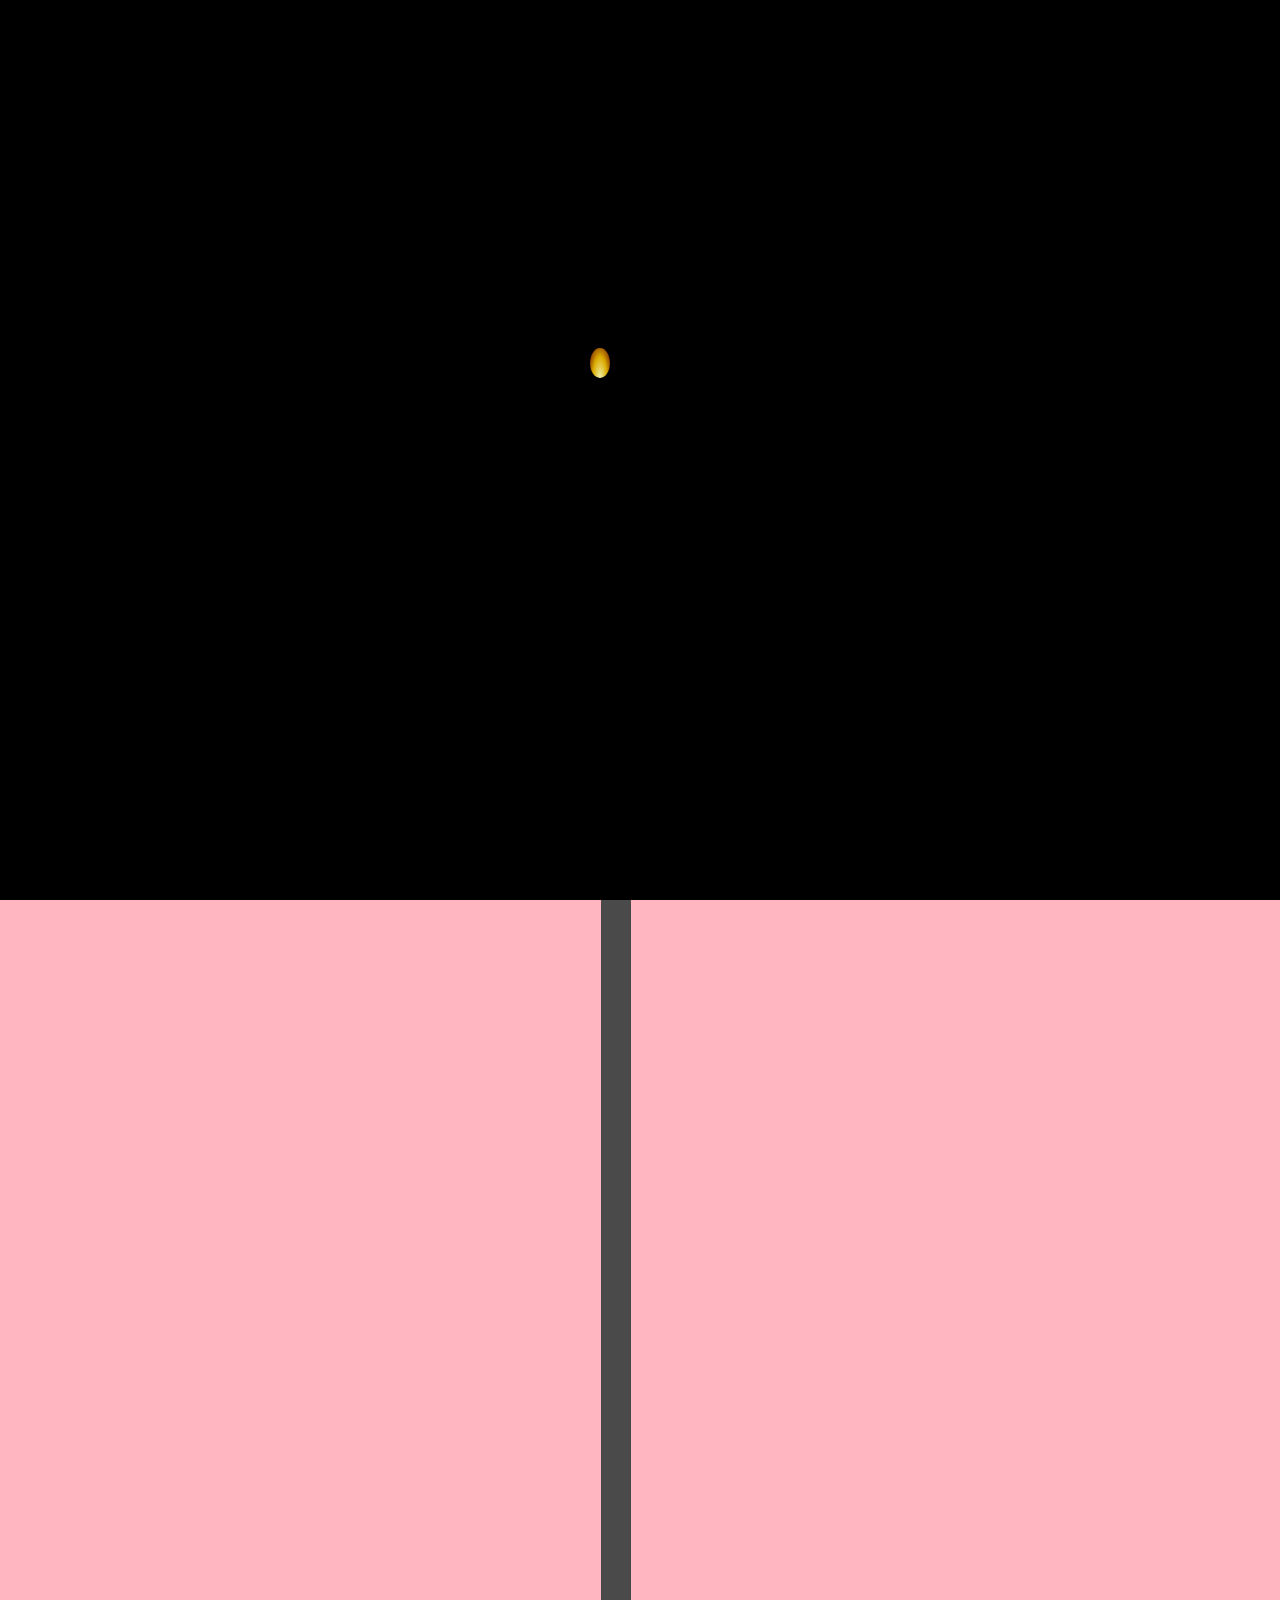
<file: docs/index.html>
<!DOCTYPE html>
<html lang="en">
  <head>
    <meta charset="UTF-8" />
    <meta
      name="viewport"
      content="width=device-width, initial-scale=1.0, maximum-scale=1.0, user-scalable=no"
    />
    <link
      href="https://fonts.googleapis.com/css2?family=Pacifico&display=swap"
      rel="stylesheet"
    />
    <title>Feliz Cumpleaños</title>
    <link rel="stylesheet" href="styles.css" />
    <link
      rel="stylesheet"
      href="mobile.css"
      media="only screen and (max-width: 768px)"
    />
  </head>
  <body>
    <!--Confeti Atras-->
    <canvas id="canvas1"></canvas>

    <div class="contenedor">
      <!-- PortaRetrato -->
      <div class="portaretrato-torta-caja">
        <div class="portaretrato">
          <div class="marco">
            <img src="recursos/cumpleañera.jpg" alt="Foto" />
          </div>
          <div class="soporte-marco"></div>
        </div>

        <!--Torta De Cumpleaños-->
        <div class="torta-cumpleaños">
          <div class="torta">
            <div class="chocolate"></div>
          </div>
          <div class="vela"></div>
          <div class="llama"></div>
        </div>

        <!--Caja De Regalo-->
        <div class="caja-wrapper">
          <div class="caja">
            <div class="cinta-de-regalo">
              <div class="cinta-de-regalo-izquierda"></div>
              <div class="cinta-de-regalo-derecha"></div>
              <div class="cinta-de-regalo-centro"></div>
            </div>
            <div class="regalos">
              <div class="regalo-sombra"></div>
            </div>
            <div class="regalo"></div>
            <div class="icono-estrella estrella1"></div>
            <div class="icono-estrella estrella2"></div>
            <div class="icono-estrella estrella3"></div>
            <div class="icono-estrella estrella4"></div>
            <div class="icono-estrella estrella5"></div>
          </div>
        </div>

        <!--Mensaje Feliz Cumpleaños-->
        <div class="happy-birthday">Happy Birthday</div>
      </div>

      <!--Mesa-->
      <div class="soporte"></div>
    </div>

    <!-- Carta Modal -->
    <div class="modal-carta" id="modalCarta">
      <div class="contenido-carta">
        <div class="carta">
          <h2>Querido Yos</h2>
          <p>
            ¡Feliz cumpleaños, YOS! <br>

            Ya 21 años, ¡ya nos estamos haciendo viejitos! jaja 🤭 Te quiero mucho we 🫶🏻✨ <br>

            Desde que te conocí te volviste mi hermana mayor aunque yo toy mas alto que tu, y tambien eres muy especial para mí; has estado conmigo en las buenas y en las malas, y te lo agradezco de verdad. 🥺 <br>

            No olvides que yo también estoy para apoyarte siempre. Eres una gran estudiante y muy inteligente, la verdad. 🫶🏻 Estoy muy orgulloso de tus grandes logros y de todos los que faltan, jiji. 🤭 ¡Ánimo! <br>

            Hay días en los que dan bajones, pero no importa, ¡a darle con todo! 🫶🏻 Te quiero mucho. ✨ Y pues ya sabes que yo estoy para lo necesites, ¡feliz cumpleaños we! 🥳 Pásatela chido con tus familia y amigos. 🥳✨ <br>

            ¡Cuídate, we! 🥹
          </p>
          <p class="firma">Con cariño,<br />Tu Amigo (Gadiel)</p>
        </div>
      </div>
    </div>

    <!--Confeti Delante-->
    <canvas id="canvas2"></canvas>

    <!--Todo Oscuro-->
    <audio id="soplido" src="recursos/soplar1.mp3" preload="auto"></audio>
    <audio
      id="cancion"
      src="recursos/cancion.mp3"
      preload="auto"
    ></audio>
    <div class="overlay"></div>

    <script src="confeti.js"></script>
    <script src="confeti2.js"></script>
    <script src="sorpresa.js"></script>
  </body>
</html>
</file>
<file: docs/styles.css>
html {
  overflow: hidden; 
}

body {
  background-color: rgba(255, 182, 193, 1);
  display: flex;
  justify-content: center;
  align-items: center;
  height: 100vh;
}

/*Confeti Atras*/
#canvas1 {
  position: absolute; 
  top: 0;
  left: 0;
  display: block;
  pointer-events: none;
  z-index: 0;
}

/*Ajustamos para dejarlo en caida [contendor  de los objetos / mesa]*/
.contenedor {
  display: flex;
  flex-direction: column; 
  align-items: center;    
}

/* Portaretrato + torta + caja de regalo */
.portaretrato-torta-caja {
  display: flex;
  justify-content: center;
  align-items: flex-end;
  width: 520px;
  gap: 20px;
  position: relative;
  bottom: -50px;
}

/* Mesa */
.soporte {
  position: relative;
  width: 500px;
  left: -20px;
  bottom: -50px;
  height: 20px;
  border-radius: 100px;
  background-color: #4A4A4A;
}

.soporte::before {
  content: "";
  position: absolute;
  width: 100px;
  height: 1000px;
  background-color: #4A4A4A;
  left: 195px;
  top: 18px;
}

.soporte::after {
  content: "";
  position: absolute;
  background-color: rgba(255, 182, 193, 1);
  width: 95px;
  height: 1000px;
  border-radius: 30px 30px 0 0;
  left: 136px;
  top: 20px;
  box-shadow: 125px 0 rgba(255, 182, 193, 1);
}

/*PortaRetrato*/
.portaretrato {
  position: relative;
  display: flex;
  flex-direction: column;
  align-items: center;
}

.marco {
  width: 50px;
  height: 70px;
  padding: 5px;
  background-color: #bb7d4e; 
  border: 5px solid #8a5e3c; 
  box-shadow: 0 4px 8px rgba(0,0,0,0.5);
  display: flex;
  align-items: center;
  justify-content: center;
}

.marco img {
  width: 100%;
  height: 100%;
  object-fit: cover;
}

.soporte-marco {
  width: 50px;
  height: 15px;
  background-color: #8a5e3c; 
  margin-top: -5px;
  clip-path: polygon(0 0, 100% 0, 80% 100%, 20% 100%);
}

/*Torta De Cumpleaños*/
.torta-cumpleaños {
  position: relative;
  width: 274px;  /* mismo ancho que la torta */
  height: 180px; /* espacio para torta + vela + llama */
  display: flex;
  justify-content: center;
  align-items: flex-end;
}

.torta {
  position: absolute;
  overflow: hidden;
  width: 274px;
  height: 140px;
  background-color: #FDE8C8;
  bottom: 0; /* pegada abajo del contenedor */
  left: 0; /* centrada horizontalmente */
  border-radius: 30px 30px 0 0;
}

.torta:before {
  content: "";
  position: absolute;
  background-color: #ff9393;
  width: 275px;
  height: 15px;
  top: 75px;
  box-shadow: 0 30px #ff9393;
}

.torta:after {
  content: "";
  position: absolute;
  background-color: #ff5959;
  width: 275px;
  height: 40px;
}

.chocolate {
  position: absolute;
  background-color: #ff5959;
  width: 25px;
  height: 45px;
  top: 25px;
  left: 0;
  z-index: 1;
  border-radius: 50px;
  box-shadow: 25px 2px #FDE8C8, 50px -10px #ff5959, 
              75px -5px #FDE8C8, 100px 3px #ff5959,
              125px 0px #FDE8C8, 150px -5px #ff5959,
              175px 3px #FDE8C8, 200px -5px #ff5959,
              225px -10px #FDE8C8, 250px 4px #ff5959;
}

.vela {
  position: absolute;
  width: 15px;
  height: 70px;
  background-color: white;
  bottom: 140px; /* encima de la torta */
  left: calc(50% - 7.5px); /* centrada */
  box-shadow: inset 0 -10px #FF6F61;
}

.vela:before {
  content: "";
  position: absolute;
  width: 15px;
  height: 15px;
  background-color: #FF6F61;
  top: 10px;
  box-shadow: 0 25px #FF6F61; 
}

.vela:after {
  content: "";
  position: absolute;
  width: 2px;
  height: 15px;
  background-color: black;
  top: -15px;
  left: 6px;
}

.llama {
  position: absolute;
  bottom: 210px; /* encima de la vela */
  left: calc(50% - 10px);
  width: 20px;
  height: 30px;
  background: radial-gradient(ellipse at bottom, rgba(255, 255, 180, 1) 0%, rgba(255, 200, 0, 0.9) 50%, rgba(255, 120, 0, 0.6) 80%, transparent 100%);
  border-radius: 50%;
  filter: blur(0.5px);
  animation: flama 0.15s infinite alternate ease-in-out;
  opacity: 0.95;
  cursor: pointer;
  z-index: 10000;
}

@keyframes flama {
  from {
    transform: scale(1, 1) translateY(0);
    background: radial-gradient(ellipse at bottom, rgba(255, 255, 180, 1) 0%, rgba(255, 200, 0, 0.9) 50%, rgba(255, 120, 0, 0.6) 80%, transparent 100%);
  }
  50% {
    transform: scale(1.1, 1.2) translateY(-2px);
    background: radial-gradient(ellipse at bottom, rgba(255, 255, 200, 1) 0%, rgba(255, 170, 0, 0.85) 50%, rgba(255, 80, 0, 0.5) 80%, transparent 100%);
  }
  to {
    transform: scale(0.9, 1.05) translateY(1px);
    background: radial-gradient(ellipse at bottom, rgba(255, 250, 180, 1) 0%, rgba(255, 190, 0, 0.88) 50%, rgba(255, 90, 0, 0.55) 80%, transparent 100%);
  }
}

/*Todo Oscuro*/
.overlay {
  position: fixed;
  inset: 0;
  background-color: black;
  opacity: 1;
  z-index: 9999;
  transition: opacity 1.5s ease;
}
.overlay.hidden {
  opacity: 0;
  pointer-events: none;
}

@keyframes apagar {
  from { transform: scale(1); opacity: 1; }
  to { transform: scale(0); opacity: 0; }
}

.caja-wrapper {
  transform: scale(0.75);
  transform-origin: center bottom; /* para que se reduzca hacia el centro y desde la base */
}

/*Regalo De Cumpleaños*/
.caja {
  position: relative;
  left: -20px;      
  width: 150px; /* ancho del objeto */
  height: 180px; /* alto total (caja + cinta + estrellas)*/
  display: flex;
  justify-content: center;
  align-items: flex-end;
}

/* Elementos de la caja */
.cinta-de-regalo,
.cinta-de-regalo-izquierda,
.cinta-de-regalo-derecha,
.cinta-de-regalo-centro,
.regalos,
.regalo-sombra,
.regalo {
  position: absolute;
}

.cinta-de-regalo {
  bottom: 100px; /* ajustado para que quede encima */
  left: calc(50% - 17px);
  width: 34px;
  height: 23px;
  animation: cinta 1.5s ease-in-out infinite;
}

.cinta-de-regalo-centro {
  border-radius: 12px;
  width: 100%;
  height: 100%;
  background-color: #d22d2d;
}

.cinta-de-regalo-izquierda,
.cinta-de-regalo-derecha {
  box-shadow: 0 0 0 8px #fe3f3f inset; 
  top: 3.4px;
  width: 45px;
  height: 57px;
  background-color: #d22d2d;
}

.cinta-de-regalo-izquierda {
  border-radius: 17px 0 34px 11px / 17px 0 34px 40px;
  right: calc(100% - 12px);
  transform: rotate(35deg);
  transform-origin: 100% 15%;
}
.cinta-de-regalo-izquierda::before {
  background-color: #fe3f3f;
  border-radius: inherit;
  content: "";
  position: absolute;
  inset: 0;
  clip-path: polygon(0 42%, 100% 12%, 100% 100%, 0 100%);
}

.cinta-de-regalo-derecha {
  border-radius: 0 17px 11px 34px / 0 17px 40px 34px;
  left: calc(100% - 12px);
  transform: rotate(-35deg);
  transform-origin: 0% 15%;
}

.cinta-de-regalo-derecha::before {
  background-color: #fe3f3f;
  border-radius: inherit;
  content: "";
  position: absolute;
  inset: 0;
  clip-path: polygon(0 12%, 100% 42%, 100% 100%, 0 100%);
}

/* Base de la caja */
.regalos {
  animation: base 1.5s ease-in-out infinite;
  background: linear-gradient(#fe3f3f, #fe3f3f) 50% 50% / 32px 100% no-repeat, #e9e3e3;
  border-radius: 16px;
  bottom: 0;
  left: calc(50% - 60.2px);
  width: 120.4px;
  height: 80px;
  overflow: hidden;
  cursor: pointer;
}

.regalo {
  animation: techo 1.5s ease-in-out infinite;
  background: linear-gradient(#fe3f3f, #fe3f3f) 50% 50% / 32px 101% no-repeat, #efffee;
  bottom: 77px;
  left: calc(50% - 66.5px);
  width: 133px;
  height: 34px;
  border-radius: 10px;
  cursor: pointer;
}

.regalo-sombra {
  animation: sombra 1.5s ease-in-out infinite;
  background-color: #00000010;
  bottom: 77px;
  left: calc(50% - 76.5px);
  width: 133px;
  height: 34px;
  border-radius: 10px;
}

/* Estrellas animadas */
.icono-estrella {
  position: absolute;
  background-color: #fcff50;
  clip-path: polygon(50% 0, 65% 35%, 100% 50%, 65% 65%, 50% 100%, 35% 65%, 0 50%, 35% 35%);
}

.estrella1 { animation: estrella1 1.5s ease-in-out infinite; animation-delay: calc(1.5s * 0.5);  bottom: 20px;  left: 120px; width: 28px; height: 28px; }
.estrella2 { animation: estrella2 1.5s ease-in-out infinite; animation-delay: calc(1.5s * 0.125); top: 10px;   left: 100px; width: 28px; height: 28px; }
.estrella3 { animation: estrella1 1.5s ease-in-out infinite; animation-delay: calc(1.5s * 0.25);  top: 60px;   left: 50px;  width: 20px; height: 20px; }
.estrella4 { animation: estrella2 1.5s ease-in-out infinite; bottom: 5px;  left: 20px;  width: 28px; height: 28px; }
.estrella5 { animation: estrella2 1.5s ease-in-out infinite; animation-delay: calc(1.5s * 0.375); top: 20px;   left: 20px;  width: 20px; height: 20px; }

/*Animaciones Regalo*/
@keyframes cinta {
  from,
  50% {
    transform: translateY(0) rotate(0);
  }
  62.5% {
    transform: translateY(75%) rotate(0);
  }
  68.75% {
    transform: translateY(-37.5%) rotate(15deg);
  }
  75% {
    transform: translateY(-150%) rotate(5deg);
  }
  87.5% {
    transform: translateY(65%) rotate(-3deg);
  }
  to {
    transform: translateY(0) rotate(0);
  }
}

@keyframes base {
  from,
  50% {
    transform: translateY(0) scale(1, 1);
  }
  62.5% {
    transform: translateY(4%) scale(1.12, 0.89);
  }
  75% {
    transform: translateY(-11%) scale(0.92, 1.1);
  }
  87.5% {
    transform: translateY(0%) scale(1.05, 0.9);
  }
  to {
    transform: translateY(0) scale(1, 1);
  }
}

@keyframes techo {
  from,
  50% {
    transform: translateY(0) scale(1, 1) rotate(0);
  }
  62.5% {
    animation-timing-function: ease-in;
    transform: translateY(45%) scale(1.14, 0.95) rotate(0);
  }
  68.75% {
    animation-timing-function: ease-out;
    transform: translateY(-22.5%) scale(1.05, 1.03) rotate(15deg);
  }
  75% {
    animation-timing-function: ease-out;
    transform: translateY(-90%) scale(0.96, 1.1) rotate(5deg);
  }
  87.5% {
    transform: translateY(30%) scale(1.12, 0.93) rotate(-3deg);
  }
  to {
    transform: translateY(0) scale(1, 1) rotate(0);
  }
}

@keyframes sombra {
  from,
  50% {
    transform: translateY(0) scale(1, 1) rotate(0);
  }
  62.5% {
    animation-timing-function: ease-in;
    transform: translateY(10%) scale(1.14, 0.95) rotate(0);
  }
  68.75% {
    animation-timing-function: ease-out;
    transform: translateY(-10%) scale(1.05, 1.03) rotate(15deg);
  }
  75% {
    animation-timing-function: ease-out;
    transform: translateY(-30%) scale(0.96, 1.1) rotate(5deg);
  }
  87.5% {
    transform: translateY(10%) scale(1.12, 0.93) rotate(-3deg);
  }
  to {
    transform: translateY(0) scale(1, 1) rotate(0);
  }
}

@keyframes estrella1 {
  from {
    transform: scale(0) rotate(0);
  }
  25% {
    animation-timing-function: ease-out;
    transform: scale(1) rotate(0.25turn);
  }
  50%,
  to {
    transform: scale(0) rotate(0.5turn);
  }
}

@keyframes estrella2 {
  from {
    transform: scale(0) rotate(0);
  }
  25% {
    animation-timing-function: ease-out;
    transform: scale(1) rotate(-0.25turn);
  }
  50%,
  to {
    transform: scale(0) rotate(-0.5turn);
  }
}

/*Mensaje*/
.happy-birthday {
    position: absolute;
    top: -150px; /* Ajusta la distancia vertical desde la torta */
    left: 20%;
    transform: translateX(-50%);
    font-family: 'Pacifico', cursive;
    font-size: 40px;
    color: #ff4d6d; 
    user-select: none;
    text-shadow: 2px 2px 4px rgba(0,0,0,0.15);
    animation: flotar 2s ease-in-out infinite,
               brillo 1.5s infinite;
}

/* Modal */
.modal-carta {
  position: fixed;
  inset: 0;
  background-color: rgba(0, 0, 0, 0.85);
  display: flex;
  justify-content: center;
  align-items: center;
  z-index: 999;
  opacity: 0;
  pointer-events: none;
  transition: opacity 0.3s ease;
}

.modal-carta.activo {
  opacity: 1;
  pointer-events: auto;
}

/*Carta*/
.carta {
  background: linear-gradient(135deg, #ffeeee, #fbd5e4);
  padding: 32px;
  width: 400px;
  max-width: 80%;
  border-radius: 12px;
  border: 3px solid #ffb6c1; 
  box-shadow: 0 0 25px rgba(255, 182, 193, 0.6);
  font-family: 'Georgia', serif;
  position: relative;
  animation: aparecer 0.8s ease;
}

.carta h2 {
  font-family: cursive;
  font-size: 28px;
  color: #fd7e91; 
  margin-bottom: 16px;
  text-align: center;
}

.carta p {
  font-size: 17px;
  line-height: 1.5;
  color: #333;
}

.carta .firma {
  margin-top: 32px;
  font-style: italic;
  text-align: right;
  color: #323232;
}

/* Animación de entrada */
@keyframes aparecer {
  from {
    opacity: 0;
    transform: scale(0.9);
  }
  to {
    opacity: 1;
    transform: scale(1);
  }
}

/* Animación flotante */
@keyframes flotar {
    from, to {
        transform: translate(0, 0);
    }
    50% {
        transform: translate(0, -8px);
    }
}

@keyframes brillo {
  from, to {
    text-shadow: 0 0 3px #fff, 0 0 6px #ff4d6d, 0 0 9px #ff4d6d;
  }
  50% {
    text-shadow: 0 0 6px #fff, 0 0 12px #ff4d6d, 0 0 18px #ff4d6d;
  }
}

/*Confeti Delante*/
#canvas2 {
  position: absolute; 
  top: 0;
  left: 0;
  display: block;
  z-index: 2;
  pointer-events: none;
}
</file>
<file: docs/mobile.css>
/*Evitamos el Resaltado Azul de los Moviles*/
* {
  -webkit-tap-highlight-color: transparent;
  outline: none;
  user-select: none;         /* Evita seleccionar texto al tocar */
  -webkit-user-select: none; /* Para Safari/iOS */
  -moz-user-select: none;    /* Firefox */
  -ms-user-select: none;     /* IE/Edge */
}

/* Mesa */
.soporte {
  width: 370px;
  left: -6px;
}

.soporte::before {
  width: 100px;
  height: 1000px;
  left: 50%;
  transform: translateX(-50%);
  top: 18px;
}

.soporte::after {
  width: 95px;
  height: 1000px;
  left: 85px;
}

/*Mensaje*/
.happy-birthday {
  top: -100%;
  left: 120px;
}

/*Objetos de la mesa*/
.portaretrato {
  transform: scale(0.75);
  left: 65px;
  bottom: -12px;
}

.torta {
  transform: scale(0.75);
  left: 15px;
  bottom: -20px;
}

.caja {
  transform: scale(0.75);
  left: -65px;
  bottom: -26px;
}

.vela {
  transform: scale(0.75);
  bottom: 94px;
  left: 145px;
}

.llama {
  bottom: 160px;
  left: 142px;
}

.carta {
  animation: none; /* Evitar mini zoom */
  transform: scale(0.8);
  transform-origin: center center;
  margin: 0 auto; /* Centrar horizontalmente */
}

/* Nuevo media query para pantallas más pequeñas */
@media only screen and (max-width: 400px) {

  .soporte {
    width: 300px;
  }

  .soporte::after {
    left: 45px;
    top: 20px;
  }

  .happy-birthday {
    font-size: 36px;
    top: -100%;
    left: 130px; 
  }

  .portaretrato {
    transform: scale(0.65);
    left: 92px;
    bottom: -16px;
  }

  .torta {
    transform: scale(0.63);
    left: 17px;
    bottom: -27px;
  }

  .caja {
    transform: scale(0.65);
    left: -100px;
    bottom: -35px;
  }

  .vela {
    transform: scale(0.65);
    bottom: 74px;
    left: 160px;
  }

  .llama {
    bottom: 138px;
    left: 157px;
  }

  .carta {
    transform: scale(0.7);
  }
}
</file>
